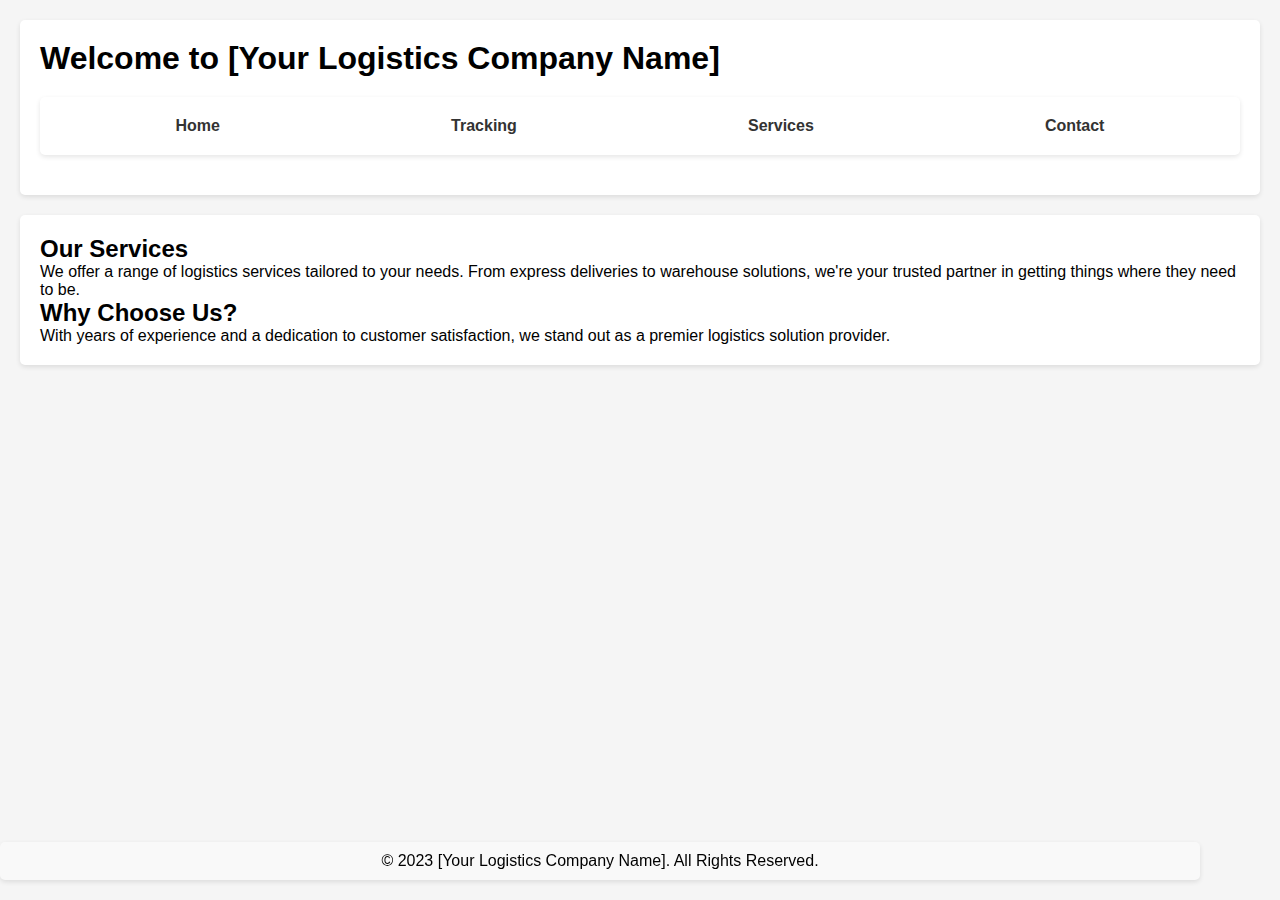
<file: index.html>
<!DOCTYPE html>
<html lang="en">

<head>
    <meta charset="UTF-8">
    <meta http-equiv="X-UA-Compatible" content="IE=edge">
    <meta name="viewport" content="width=device-width, initial-scale=1.0">
    <title>Logistics Company</title>
    <link rel="stylesheet" href="css/styles.css">
</head>

<body>
    <!-- Header Section -->
    <header>
        <h1>Welcome to [Your Logistics Company Name]</h1>
        <nav>
            <ul>
                <li><a href="index.html">Home</a></li>
                <li><a href="pages/tracking.html">Tracking</a></li>
                <li><a href="pages/services.html">Services</a></li>
                <li><a href="pages/contact.html">Contact</a></li>
            </ul>
        </nav>
    </header>

    <!-- Main Content Section -->
    <section>
        <h2>Our Services</h2>
        <p>We offer a range of logistics services tailored to your needs. From express deliveries to warehouse solutions, we're your trusted partner in getting things where they need to be.</p>
        
        <h2>Why Choose Us?</h2>
        <p>With years of experience and a dedication to customer satisfaction, we stand out as a premier logistics solution provider.</p>
    </section>

    <!-- Footer Section -->
    <footer>
        <p>&copy; 2023 [Your Logistics Company Name]. All Rights Reserved.</p>
    </footer>
</body>

</html>
</file>
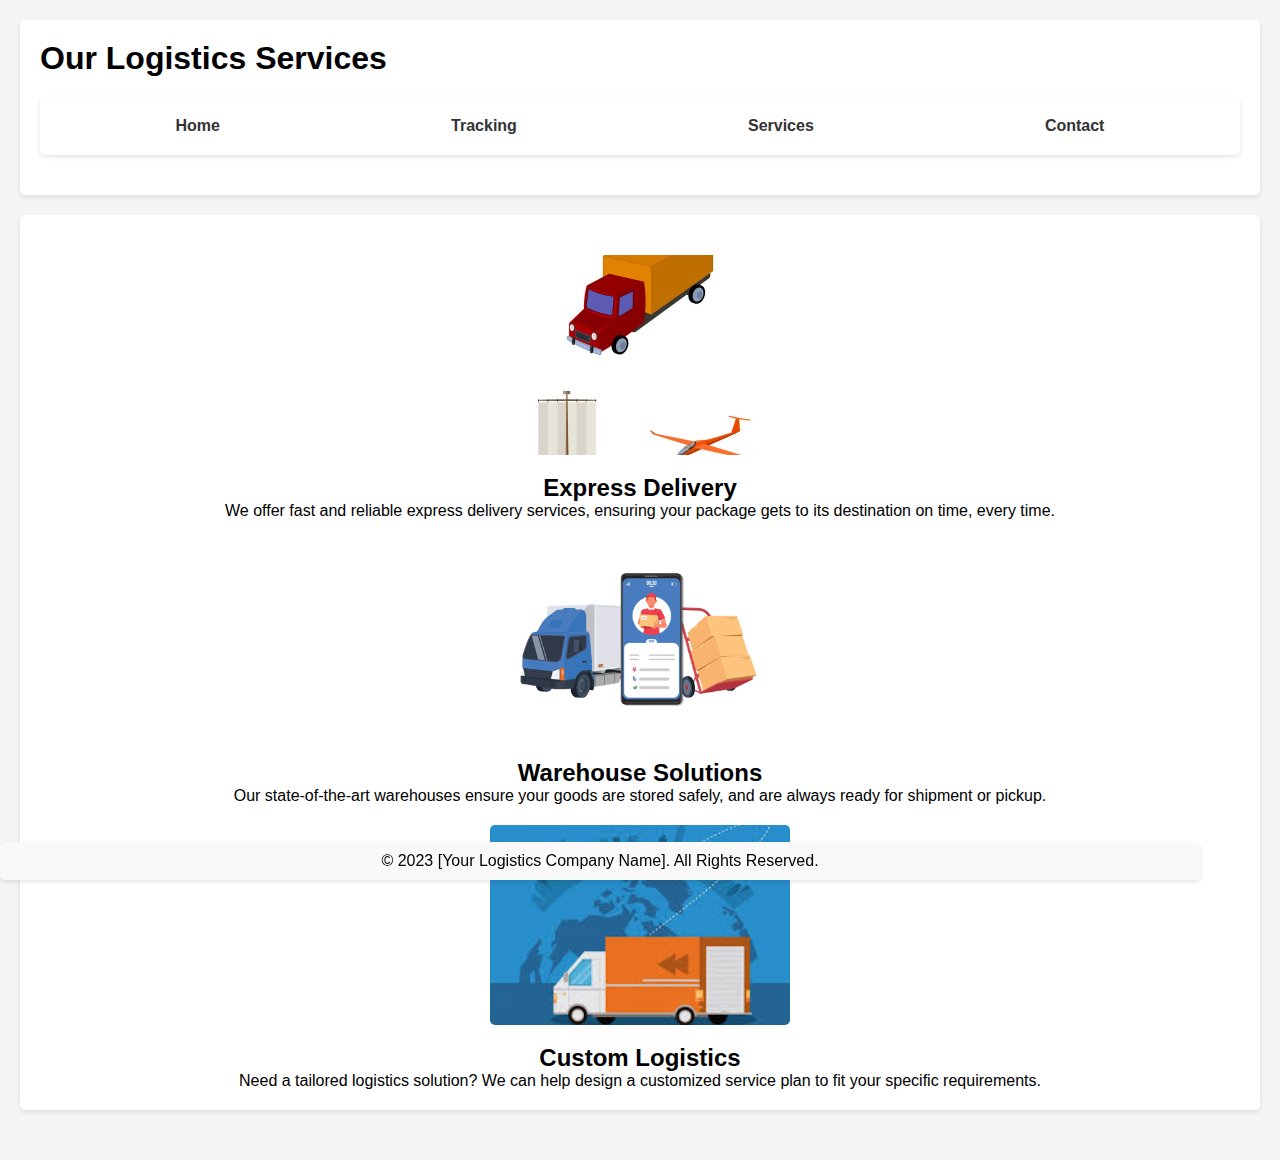
<file: pages/services.html>
<!DOCTYPE html>
<html lang="en">

<head>
    <meta charset="UTF-8">
    <meta http-equiv="X-UA-Compatible" content="IE=edge">
    <meta name="viewport" content="width=device-width, initial-scale=1.0">
    <title>Our Services</title>
    <link rel="stylesheet" href="../css/styles.css">
</head>

<body>
    <!-- Header Section -->
    <header>
        <h1>Our Logistics Services</h1>
        <nav>
            <ul>
                <li><a href="../index.html">Home</a></li>
                <li><a href="tracking.html">Tracking</a></li>
                <li><a href="services.html">Services</a></li>
                <li><a href="contact.html">Contact</a></li>
            </ul>
        </nav>
    </header>

    <!-- Services Section -->
    <section>
        <!-- Service 1 -->
        <div class="service-item">
            <img src="../images/1.jpg" alt="Service 1 Image">
            <h2>Express Delivery</h2>
            <p>We offer fast and reliable express delivery services, ensuring your package gets to its destination on time, every time.</p>
        </div>

        <!-- Service 2 -->
        <div class="service-item">
            <img src="../images/2.jpg" alt="Service 2 Image">
            <h2>Warehouse Solutions</h2>
            <p>Our state-of-the-art warehouses ensure your goods are stored safely, and are always ready for shipment or pickup.</p>
        </div>

        <!-- Service 3 -->
        <div class="service-item">
            <img src="../images/3.jpg" alt="Service 3 Image">
            <h2>Custom Logistics</h2>
            <p>Need a tailored logistics solution? We can help design a customized service plan to fit your specific requirements.</p>
        </div>
    </section>

    <!-- Footer Section -->
    <footer>
        <p>&copy; 2023 [Your Logistics Company Name]. All Rights Reserved.</p>
    </footer>
</body>

</html>
</file>
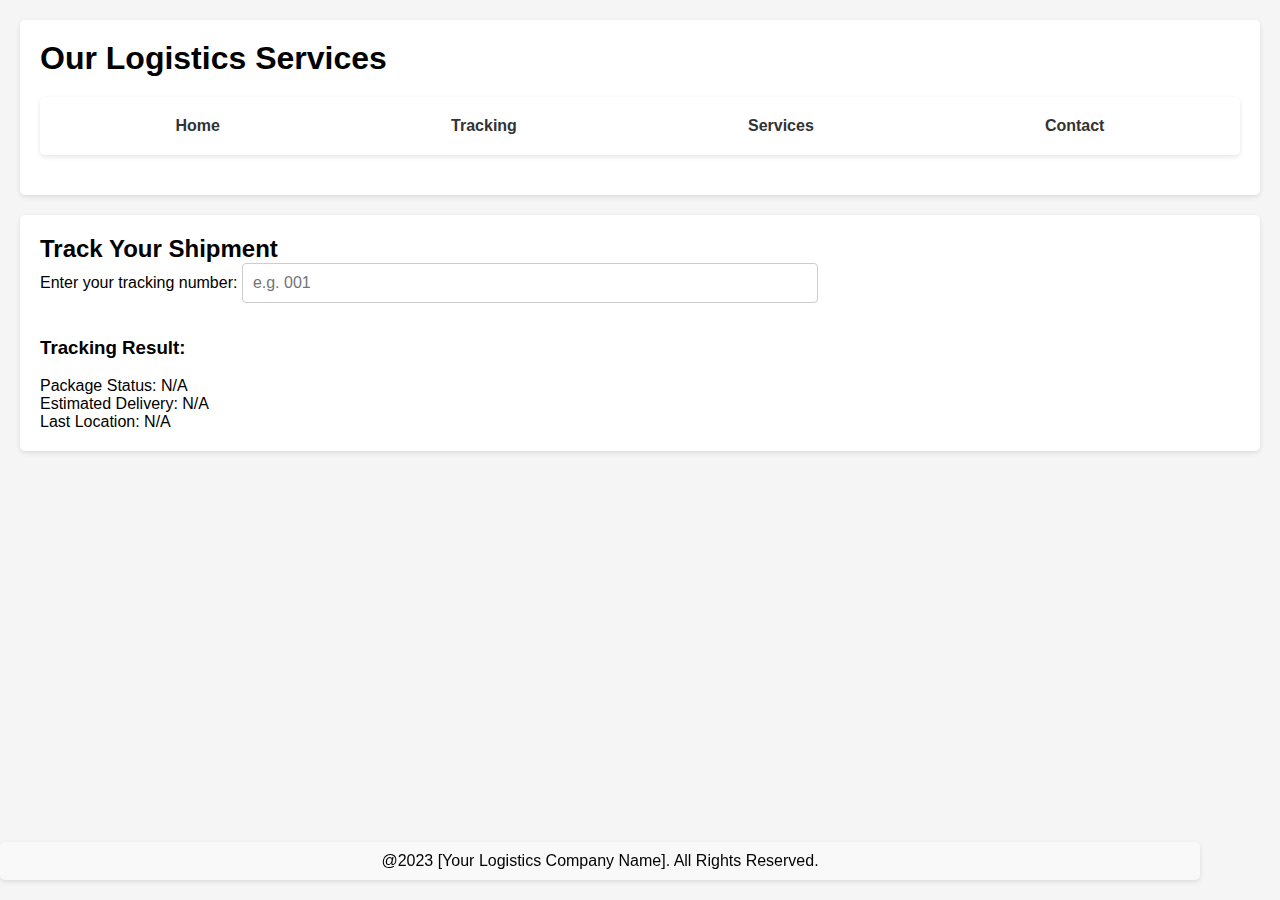
<file: pages/tracking.html>
<!DOCTYPE html>
<html lang="en">
    <head>
        <meta charset="UTF-8">
        <meta http-equiv="X-UA-Compatible" content="IE=edge">
        <meta name="viewport" content="width=device-width, initial-scale=1.0">
        <title>Our Services</title>
        <link rel="stylesheet" href="../css/styles.css">
    </head>
    
    <body>
        <!-- Header Section -->
        <header>
            <h1>Our Logistics Services</h1>
            <nav>
                <ul>
                    <li><a href="../index.html">Home</a></li>
                    <li><a href="tracking.html">Tracking</a></li>
                    <li><a href="services.html">Services</a></li>
                    <li><a href="contact.html">Contact</a></li>
                </ul>
            </nav>
        </header>

<main>
    <section>
        <h2>Track Your Shipment</h2>

        <!-- Search input for live filtering -->
        <label for="searchInput">Enter your tracking number:</label>
        <input type="text" id="searchInput" placeholder="e.g. 001">

        <h3>Tracking Result:</h3>
        <p id="status">Package Status: N/A</p>
        <p id="estimatedDelivery">Estimated Delivery: N/A</p>
        <p id="lastLocation">Last Location: N/A</p>
    </section>
</main>

<footer>
    @2023 [Your Logistics Company Name]. All Rights Reserved.
</footer>

<script src="../js/tracking.js"></script>
</body>
</html>
</file>
<file: css/styles.css>
/* General Styles */

body, h1, h2, p, ul, li {
    margin: 0;
    padding: 0;
    font-family: Arial, sans-serif;
}

body {
    background-color: #f5f5f5;
    margin-bottom: 50px;
}

header, nav, section, footer {
    max-width: 1200px;
    margin: 20px auto;
    padding: 20px;
    background-color: #ffffff;
    border-radius: 5px;
    box-shadow: 0 2px 5px rgba(0,0,0,0.1);
}

nav ul {
    list-style-type: none;
    display: flex;
    justify-content: space-around;
}

nav li a {
    text-decoration: none;
    color: #333;
    font-weight: bold;
}

nav li a:hover {
    text-decoration: underline;
}

.service-item {
    text-align: center;
    margin-top: 20px;
}

.service-item img {
    width: 300px;
    height: 200px;
    object-fit: cover;
    border-radius: 5px;
    margin-bottom: 15px;
}

.team-member {
    border: 1px solid #e0e0e0;
    padding: 20px;
    margin: 20px 0;
    border-radius: 5px;
    text-align: center;
}

.team-member img {
    width: 150px;
    height: auto;
    border-radius: 50%;
    margin-bottom: 10px;
}

footer {
    position: fixed; 
    bottom: 0; 
    width: 100%;
    text-align: center;
    background-color: #f9f9f9;
    padding: 10px 0;
}

/* Contact Form Styles */

input[type="text"], 
input[type="email"] {
    display: inline-block;  /* This will place them side-by-side */
    width: 48%;  /* Adjust as needed to account for margins or paddings */
    padding: 10px;
    margin-bottom: 15px;
    border: 1px solid #ccc;
    border-radius: 4px;
    font-size: 1em;
    box-sizing: border-box;
}

textarea {
    display: block;  /* This will ensure it takes up the full width and is on its own line */
    width: 100%;
    height: 250px;  /* Adjust as desired */
    padding: 10px;
    margin-bottom: 15px;
    border: 1px solid #ccc;
    border-radius: 4px;
    font-size: 1em;
    box-sizing: border-box;
    resize: vertical;
}

input[type="submit"] {
    display: block;  /* The submit button is also on its own line */
    padding: 10px 15px;
    margin-top: 10px;
    background-color: #007BFF;
    color: #FFF;
    border: none;
    border-radius: 4px;
    cursor: pointer;
}

input[type="submit"]:hover {
    background-color: #0056b3;
}
</file>
